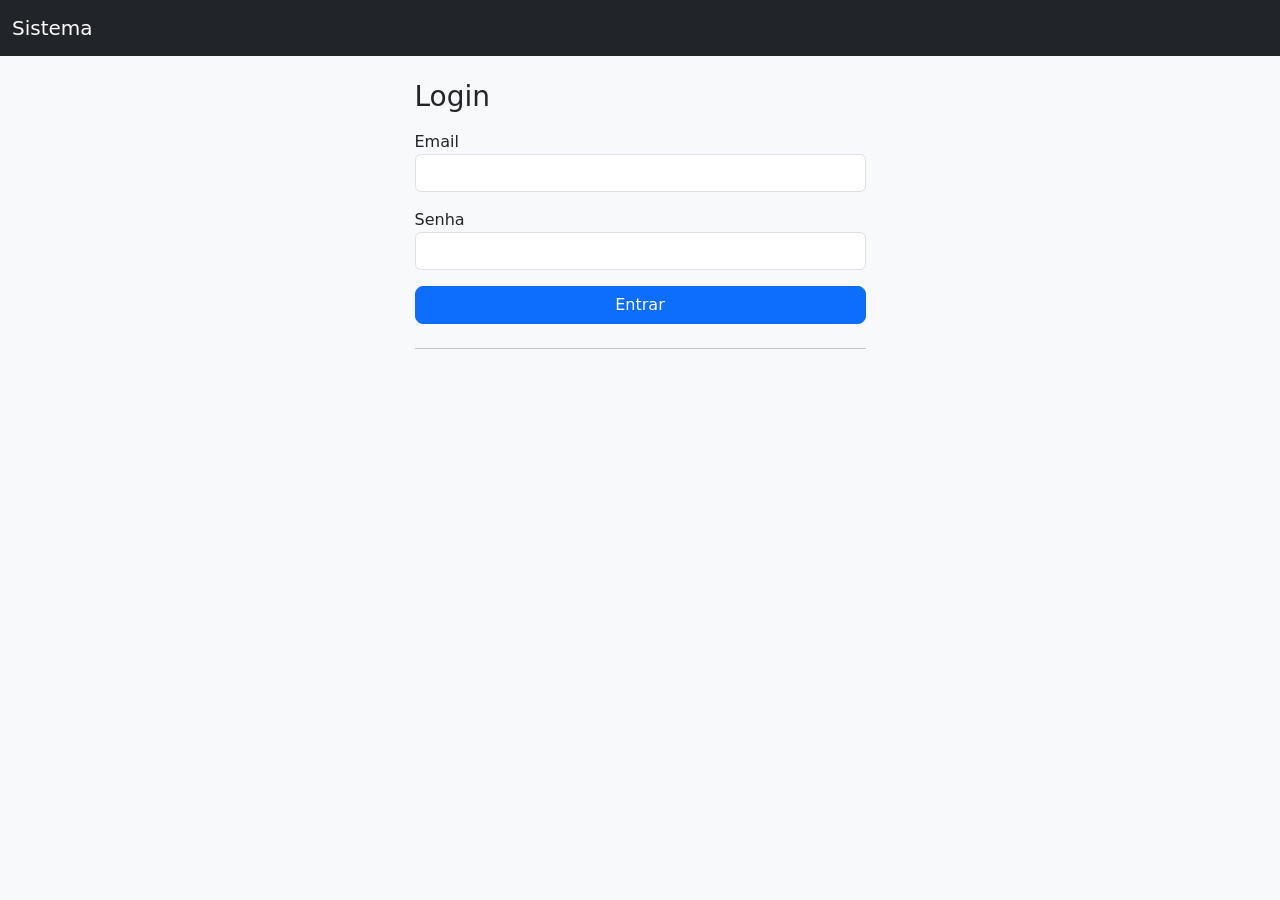
<file: index.html>
<!DOCTYPE html>
<html lang="pt-BR">
<head>
    <meta charset="UTF-8">
    <title>Sistema</title>

    <link 
        href="https://cdn.jsdelivr.net/npm/bootstrap@5.3.2/dist/css/bootstrap.min.css" 
        rel="stylesheet"
    >

    <link rel="stylesheet" href="css/styles.css">
</head>
<body>

    <!-- NAVBAR FIXA -->
    <div id="navbar"></div>

    <!-- CONTEÚDO DINÂMICO -->
    <main class="container mt-4" id="content"></main>

    <!-- JS -->
    <script src="https://cdn.jsdelivr.net/npm/bootstrap@5.3.2/dist/js/bootstrap.bundle.min.js"></script>
    <script src="js/auth/auth.js"></script>
    <script src="js/core/loader.js"></script>
    <script src="js/core/router.js"></script>
    <script src="js/main.js"></script>
</body>
</html>
</file>
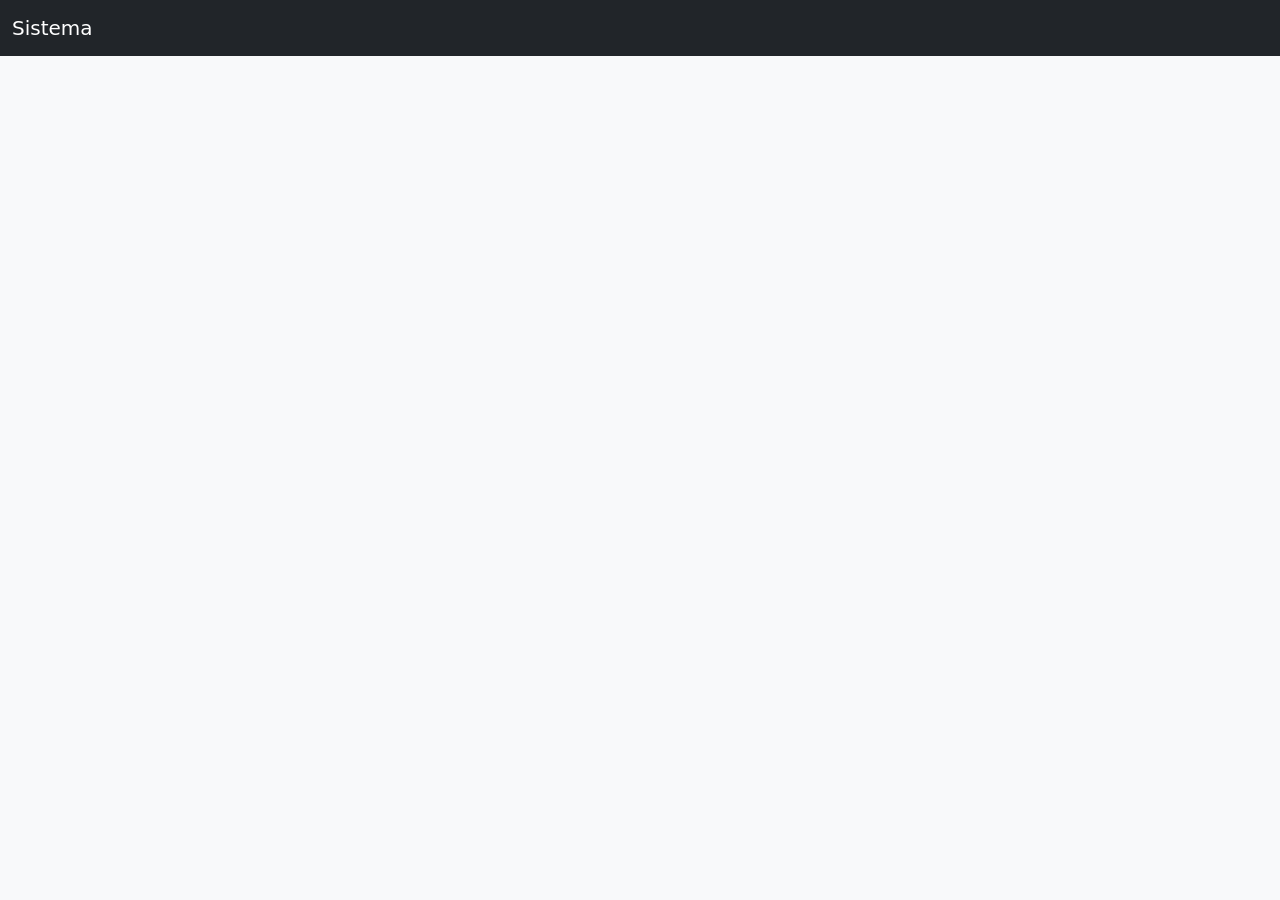
<file: pages/meu-acesso.html>
<!DOCTYPE html>
<html lang="pt-BR">
<head>
    <meta charset="UTF-8">
    <title>Cadastro de Equipamentos</title>
    <link 
        href="https://cdn.jsdelivr.net/npm/bootstrap@5.3.2/dist/css/bootstrap.min.css" 
        rel="stylesheet"
    >
    <link rel="stylesheet" href="../css/styles.css">
</head>
<body>

<!-- Navbar-->
<div id="navbar"></div>


<script src="https://cdn.jsdelivr.net/npm/bootstrap@5.3.2/dist/js/bootstrap.bundle.min.js"></script>

<script src="../js/shared/loader.js"></script>

<script src="../js/equipamentos/equipamentos.api.js"></script>
<script src="../js/equipamentos/equipamentos.dom.js"></script>
<script src="../js/equipamentos/equipamentos.page.js"></script>

<script src="../js/shared/loader.js"></script>

<script>
    carregarComponente("navbar", "../components/navbar.html");
</script>

<script src="../js/shared/page-transition.js"></script>


</body>
</html>
</file>
<file: css/styles.css>
body {
    background-color: #f8f9fa;
    transition: opacity 0.25s ease-in-out;
}

.container {
    margin-top: 40px;
}

.card {
    border-radius: 12px;
}

.btn {
    border-radius: 8px;
}
</file>
